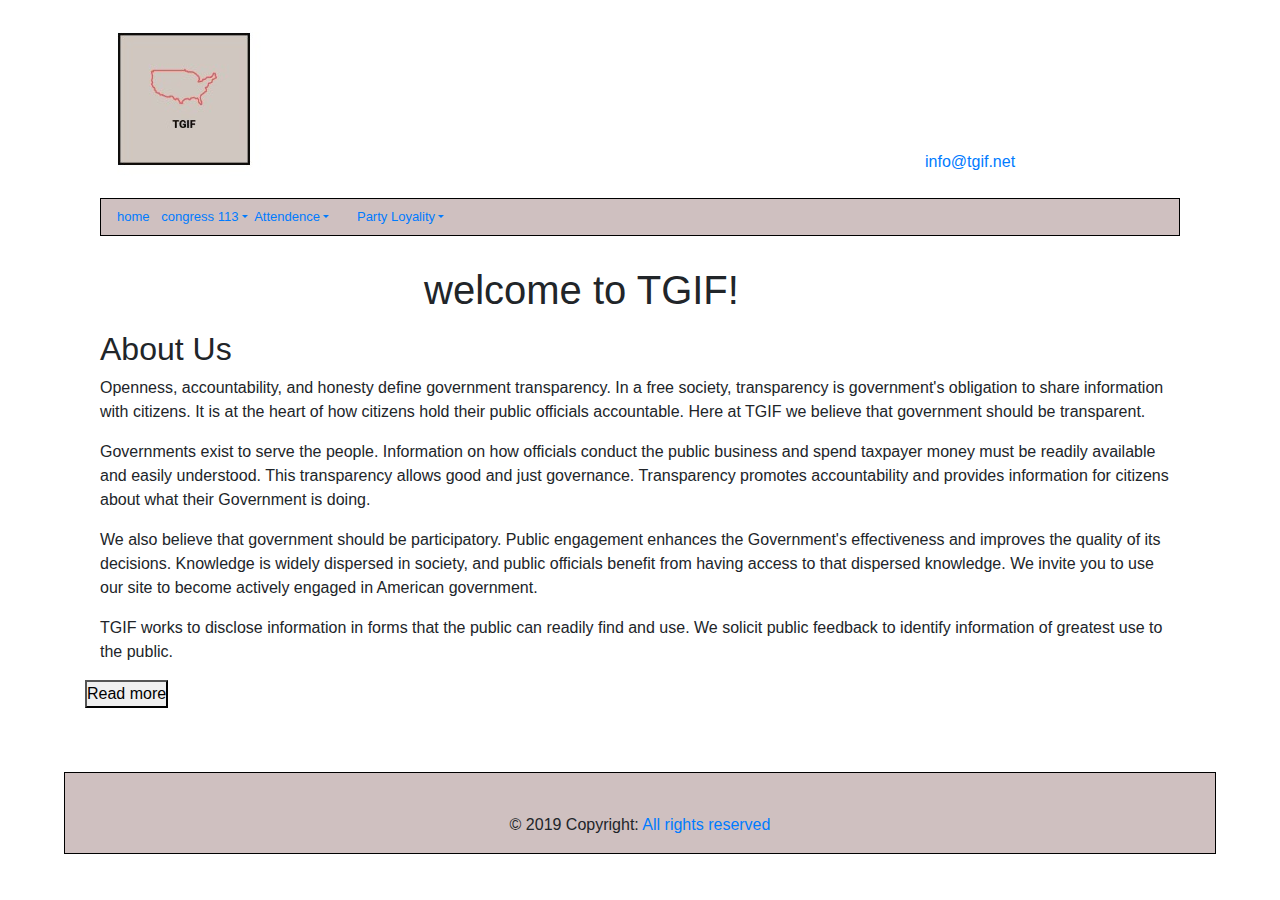
<file: index.html>
<!DOCTYPE html>
<html lang="en">
  <head>
    <meta charset="UTF-8" />
    <meta name="viewport" content="width=device-width, initial-scale=1.0" />
    <meta http-equiv="X-UA-Compatible" content="ie=edge" />
    <title>Document</title>
    <link rel="stylesheet" href="https://stackpath.bootstrapcdn.com/bootstrap/4.3.1/css/bootstrap.min.css" integrity="sha384-ggOyR0iXCbMQv3Xipma34MD+dH/1fQ784/j6cY/iJTQUOhcWr7x9JvoRxT2MZw1T" crossorigin="anonymous">
    <link rel="stylesheet" href="./style/main.css" />
  </head>

  <body>
    <div class="container">
      
      <div class="row">

        <div class="col-9"><img src="./img/Free_Sample_By_Wix.jpeg" />
        </div>
      <div class = "email">
      <a href="mailto:info@tgif.net"> 
       
        info@tgif.net</a>
    </div>
    </div>
    <div class="container">
        <div class="navbar">
            <div class="dropdown">
              <div class="row">
                <div class="col-1">
                  <a href="./index.html" class="home"> home</a>
                </div>
                <div class="col-3">
                  <a href="#" class="dropdown-toggle" data-toggle="dropdown"
                    >congress 113</a
                  >
                  <div class="dropdown-menu">
                    <a href="./congressmen-house.html" class="dropdown-item">house</a>
                    <a href="./congressmen-senate.html" class="dropdown-item">Senate</a>
                  </div>
                </div>
                <div class="col-3">
                    <a href="#" class="dropdown-toggle" data-toggle="dropdown"
                      >Attendence</a
                    >
                    <div class="dropdown-menu">
                      <a href="./Attendence-House.html" class="dropdown-item">house</a>
                      <a href="./Attendence-Senate.html" class="dropdown-item">Senate</a>
                    </div>
                  </div>
                  <div class="col-3">
                      <a href="#" class="dropdown-toggle" data-toggle="dropdown"
                        >Party Loyality</a
                      >
                      <div class="dropdown-menu">
                        <a href="./Party-House.html" class="dropdown-item">house</a>
                        <a href="./Party-Senate.html" class="dropdown-item">Senate</a>
                      </div>
                    </div>
              </div>
            </div>
          </div>

      <!--Table container--->
      <div>
          <h1 class="welcome">welcome to TGIF!</h1>
        </div>
      <div class="container"></div>

      <p> <h2>About Us</h2>
        <p>Openness, accountability, and honesty define government transparency. In a free society, transparency is government's obligation to share information with citizens. It is at the heart of how citizens hold their public officials accountable. Here at TGIF we believe that government should be transparent.</p>  
        <p>Governments exist to serve the people. Information on how officials conduct the public business and spend taxpayer money must be readily available and easily understood. This transparency allows good and just governance.  Transparency promotes accountability and provides information for citizens about what their Government is doing.</p>  
        <p>We also believe that government should be participatory. Public engagement enhances the Government's effectiveness and improves the quality of its decisions. Knowledge is widely dispersed in society, and public officials benefit from having access to that dispersed knowledge. We invite you to use our site to become actively engaged in American government.</p>
        <p>TGIF works to disclose information in forms that the public can readily find and use. We solicit public feedback to identify information of greatest use to the public.</p><span id="dots"></span><span id="more">  <h3>Background History of Government Transparency</h3>
          <p>In the West, the idea that government should be open to public scrutiny and susceptible to public opinion dates back at least to the time of the Enlightenment, when many philosophes made an attack on absolutist doctrine of state secrecy, a core part of their intellectual project. The passage of formal legislative instruments to this end can also be traced to this time with Sweden, for example, (which then included Finland as a Swedish-governed territory) enacting free press legislation as part of its constitution (Freedom of the Press Act, 1766). This approach, and that of the philosophes more broadly, is strongly related to recent historiography on the eighteenth-century public sphere.

          <p>Influenced by Enlightenment thought, the revolutions in America (1776) and France (1789), freedom of the press enshrined provisions and requirements for public budgetary accounting and freedom of the press in constitutional articles. In the nineteenth century, attempts by Metternichean statesmen to row back on these measures were vigorously opposed by a number of eminent liberal politicians and writers, Bentham, Mill and Acton prominent among the latter.</p>

          <p>Open government is widely seen to be a key hallmark of contemporary democratic practice and is often linked to the passing of freedom of information legislation. Scandinavian countries claim to have adopted the first freedom of information legislation, dating the origins of its modern provisions to the eighteenth century and Finland continuing the presumption of openness after gaining independence in 1917, passing its Act on Publicity of Official Documents in 1951 (superseded by new legislation in 1999).</p>

          <p>The United States passed its Freedom of Information Act (FOIA) in 1966, FOIAs, Access to Information Acts (AIAs) or equivalent laws were passed in Denmark and Norway in 1970.</p>
            </div></span>

      <button onclick="myFunction1()" id="myBtn">Read more</button>

          </div>
        </div>

        
</body>




    
      <footer class="page-footer font-small teal pt-4">
          <div class="footer-copyright text-center py-3">
              © 2019 Copyright:
              <a href="https://mdbootstrap.com/education/bootstrap/">
                All rights reserved </a
              >
        </div>
      </footer>
    </div>
  </div>
</div>

    <script src="./js/home.js"></script>
    <script src="./js/senateandparty.js"></script>
    <script src="https://code.jquery.com/jquery-3.3.1.slim.min.js" integrity="sha384-q8i/X+965DzO0rT7abK41JStQIAqVgRVzpbzo5smXKp4YfRvH+8abtTE1Pi6jizo" crossorigin="anonymous"></script>
    <script src="https://cdnjs.cloudflare.com/ajax/libs/popper.js/1.14.7/umd/popper.min.js" integrity="sha384-UO2eT0CpHqdSJQ6hJty5KVphtPhzWj9WO1clHTMGa3JDZwrnQq4sF86dIHNDz0W1" crossorigin="anonymous"></script>
    <script src="https://stackpath.bootstrapcdn.com/bootstrap/4.3.1/js/bootstrap.min.js" integrity="sha384-JjSmVgyd0p3pXB1rRibZUAYoIIy6OrQ6VrjIEaFf/nJGzIxFDsf4x0xIM+B07jRM" crossorigin="anonymous"></script>

  </body>
</html>
</file>
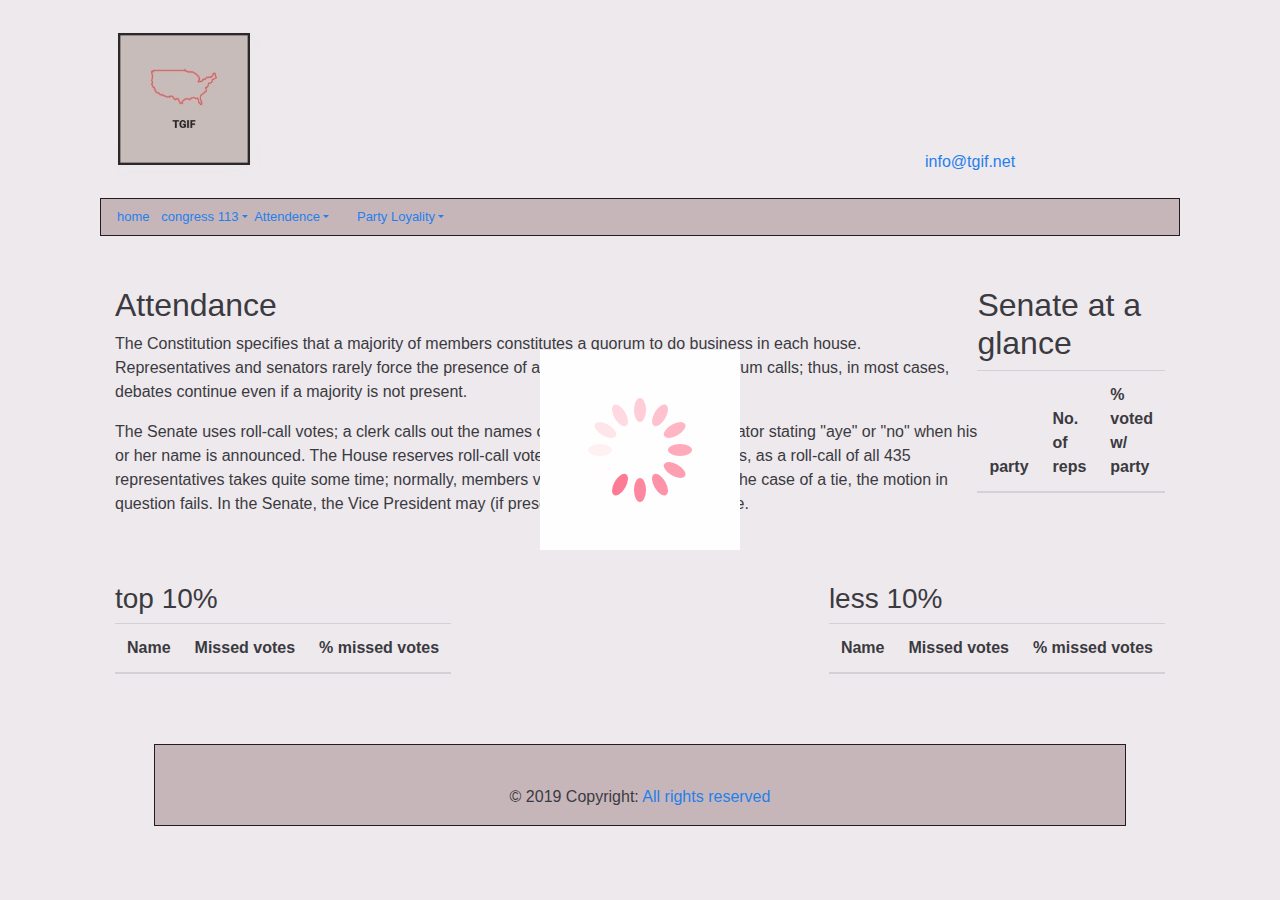
<file: Attendence-House.html>
<!DOCTYPE html>
<html lang="en">
  <head>
    <meta charset="UTF-8" />
    <meta name="viewport" content="width=device-width, initial-scale=1.0" />
    <meta http-equiv="X-UA-Compatible" content="ie=edge" />
    <title>Document</title>
    <link
      rel="stylesheet"
      href="https://stackpath.bootstrapcdn.com/bootstrap/4.3.1/css/bootstrap.min.css"
      integrity="sha384-ggOyR0iXCbMQv3Xipma34MD+dH/1fQ784/j6cY/iJTQUOhcWr7x9JvoRxT2MZw1T"
      crossorigin="anonymous"
    />
    <link rel="stylesheet" href="./style/main.css" />
  </head>

  <body>
    <div class="container">
      <div class="row">
        <div class="col-9"><img src="./img/Free_Sample_By_Wix.jpeg" /></div>
        <div class="email">
          <a href="mailto:info@tgif.net"> info@tgif.net</a>
        </div>
      </div>

      <div class="container">
        <div class="navbar">
          <div class="dropdown">
            <div class="row">
              <div class="col-1">
                <a href="./index.html" class="home"> home</a>
              </div>
              <div class="col-3">
                <a href="#" class="dropdown-toggle" data-toggle="dropdown"
                  >congress 113</a
                >
                <div class="dropdown-menu">
                  <a href="./congressmen-house.html" class="dropdown-item"
                    >house</a
                  >
                  <a href="./congressmen-senate.html" class="dropdown-item"
                    >Senate</a
                  >
                </div>
              </div>
              <div class="col-3">
                <a href="#" class="dropdown-toggle" data-toggle="dropdown"
                  >Attendence</a
                >
                <div class="dropdown-menu">
                  <a href="./Attendence-House.html" class="dropdown-item"
                    >house</a
                  >
                  <a href="./Attendence-Senate.html" class="dropdown-item"
                    >Senate</a
                  >
                </div>
              </div>
              <div class="col-3">
                <a href="#" class="dropdown-toggle" data-toggle="dropdown"
                  >Party Loyality</a
                >
                <div class="dropdown-menu">
                  <a href="./Party-House.html" class="dropdown-item">house</a>
                  <a href="./Party-Senate.html" class="dropdown-item">Senate</a>
                </div>
              </div>
            </div>
          </div>
        </div>

        <!--Table container-->

        <div class="container">
        <div id="loader">
          <img src="./img/Spinner-1s-200px.gif" alt="loading..." srcset="" />
        </div>
        
          <div class="top">
            <div>
              <h2>Attendance</h2>
              <p>
                The Constitution specifies that a majority of members
                constitutes a quorum to do business in each house.
                Representatives and senators rarely force the presence of a
                quorum by demanding quorum calls; thus, in most cases, debates
                continue even if a majority is not present.
              </p>

              <p>
                The Senate uses roll-call votes; a clerk calls out the names of
                all the senators, each senator stating "aye" or "no" when his or
                her name is announced. The House reserves roll-call votes for
                the most formal matters, as a roll-call of all 435
                representatives takes quite some time; normally, members vote by
                electronic device. In the case of a tie, the motion in question
                fails. In the Senate, the Vice President may (if present) cast
                the tiebreaking vote.
              </p>
            </div>
            <div>
              <h2>Senate at a glance</h2>

              
                <table class="table table-striped">
                  <thead>
                    <tr>
                      <th>party</th>
                      <th>No. of reps</th>
                      <th>% voted w/ party</th>
                    </tr>
                  </thead>
                  <tbody id="Attendence-data"></tbody>
                </table>
              </div>
            </div>
            
              <div class="bottom">
                <div>
                <h3>top 10%</h3>

                <table class="table table-striped">
                  <thead>
                    <tr>
                      <th>Name</th>
                      <th>Missed votes</th>
                      <th>% missed votes</th>
                    </tr>
                  </thead>
                  <tbody id="Attendence-min"></tbody>
                </table>
              </div>
          
              <div>
                <h3>less 10%</h3>
                <table class="table table-striped">
                  <thead>
                    <tr>
                      <th>Name</th>
                      <th>Missed votes</th>
                      <th>% missed votes</th>
                    </tr>
                  </thead>
                  <tbody id="Attendence-max"></tbody>
                </table>
              </div>
            </div>
          </div>
          <footer class="page-footer font-small teal pt-4">
            <div class="footer-copyright text-center py-3">
              © 2019 Copyright:
              <a href="https://mdbootstrap.com/education/bootstrap/">
                All rights reserved
              </a>
            </div>
          </footer>
        </div>
      </div>
    </div>

    <script
      src="https://code.jquery.com/jquery-3.3.1.slim.min.js"
      integrity="sha384-q8i/X+965DzO0rT7abK41JStQIAqVgRVzpbzo5smXKp4YfRvH+8abtTE1Pi6jizo"
      crossorigin="anonymous"
    ></script>
    <script
      src="https://cdnjs.cloudflare.com/ajax/libs/popper.js/1.14.7/umd/popper.min.js"
      integrity="sha384-UO2eT0CpHqdSJQ6hJty5KVphtPhzWj9WO1clHTMGa3JDZwrnQq4sF86dIHNDz0W1"
      crossorigin="anonymous"
    ></script>
    <script
      src="https://stackpath.bootstrapcdn.com/bootstrap/4.3.1/js/bootstrap.min.js"
      integrity="sha384-JjSmVgyd0p3pXB1rRibZUAYoIIy6OrQ6VrjIEaFf/nJGzIxFDsf4x0xIM+B07jRM"
      crossorigin="anonymous"
    ></script>
    <script src="./js/attendence.js"></script>
    <script src="./js/senateandparty.js"></script>
  </body>
</html>
</file>
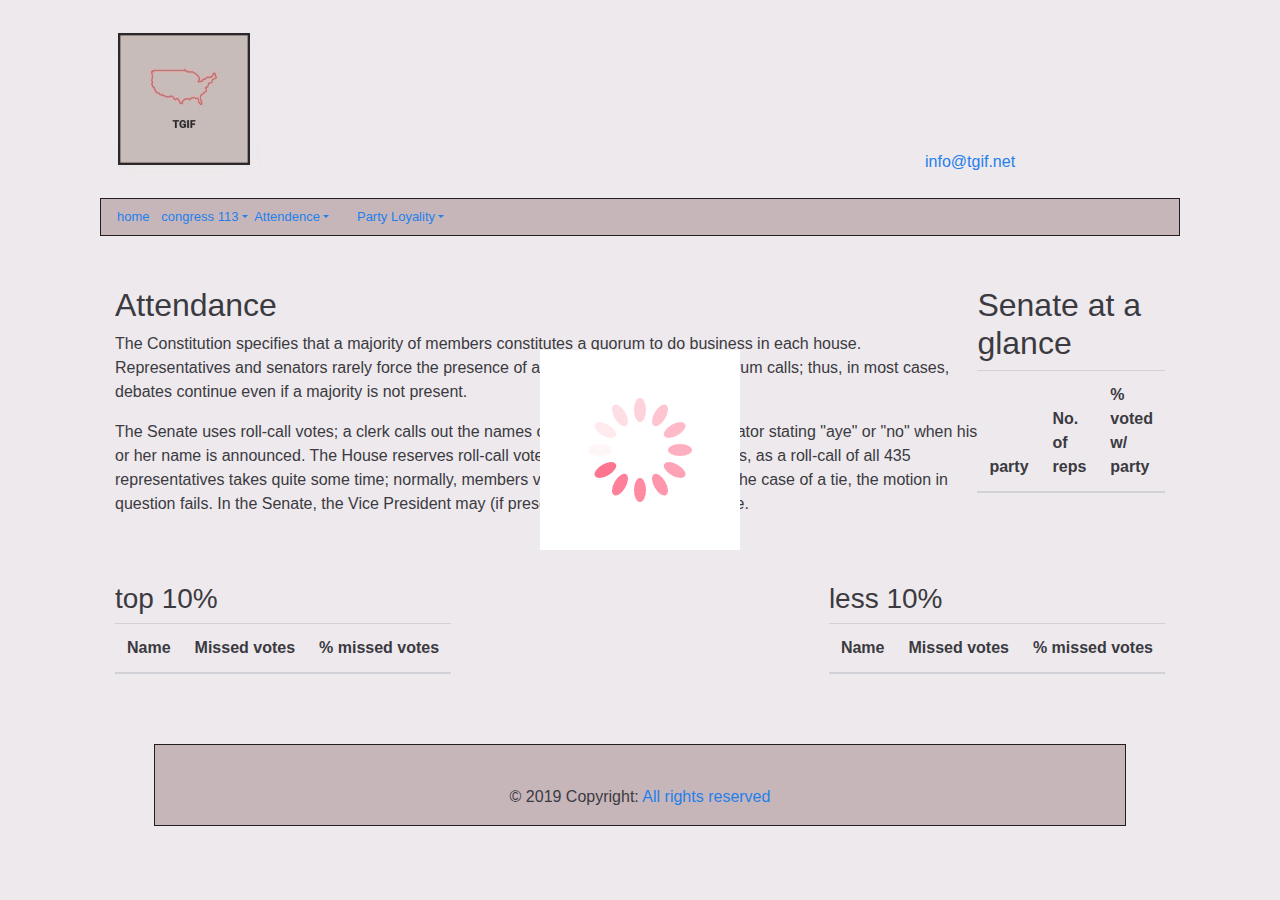
<file: Attendence-Senate.html>
<!DOCTYPE html>
<html lang="en">
  <head>
    <meta charset="UTF-8" />
    <meta name="viewport" content="width=device-width, initial-scale=1.0" />
    <meta http-equiv="X-UA-Compatible" content="ie=edge" />
    <title>Document</title>
    <link
      rel="stylesheet"
      href="https://stackpath.bootstrapcdn.com/bootstrap/4.3.1/css/bootstrap.min.css"
      integrity="sha384-ggOyR0iXCbMQv3Xipma34MD+dH/1fQ784/j6cY/iJTQUOhcWr7x9JvoRxT2MZw1T"
      crossorigin="anonymous"
    />
    <link rel="stylesheet" href="./style/main.css" />
  </head>

  <body>
    <div class="container">
      <div class="row">
        <div class="col-9"><img src="./img/Free_Sample_By_Wix.jpeg" /></div>
        <div class="email">
          <a href="mailto:info@tgif.net"> info@tgif.net</a>
        </div>
      </div>

      <div class="container">
        <div class="navbar">
          <div class="dropdown">
            <div class="row">
              <div class="col-1">
                <a href="./index.html" class="home"> home</a>
              </div>
              <div class="col-3">
                <a href="#" class="dropdown-toggle" data-toggle="dropdown"
                  >congress 113</a
                >
                <div class="dropdown-menu">
                  <a href="./congressmen-house.html" class="dropdown-item"
                    >house</a
                  >
                  <a href="./congressmen-senate.html" class="dropdown-item"
                    >Senate</a
                  >
                </div>
              </div>
              <div class="col-3">
                <a href="#" class="dropdown-toggle" data-toggle="dropdown"
                  >Attendence</a
                >
                <div class="dropdown-menu">
                  <a href="./Attendence-House.html" class="dropdown-item"
                    >house</a
                  >
                  <a href="./Attendence-Senate.html" class="dropdown-item"
                    >Senate</a
                  >
                </div>
              </div>
              <div class="col-3">
                <a href="#" class="dropdown-toggle" data-toggle="dropdown"
                  >Party Loyality</a
                >
                <div class="dropdown-menu">
                  <a href="./Party-House.html" class="dropdown-item">house</a>
                  <a href="./Party-Senate.html" class="dropdown-item">Senate</a>
                </div>
              </div>
            </div>
          </div>
        </div>

        <!--Table container-->
        <div class="container">
            <div id="loader">
              <img src="./img/Spinner-1s-200px.gif" alt="loading..." srcset="" />
            </div>
            
              <div class="top">
                <div>
                  <h2>Attendance</h2>
                  <p>
                    The Constitution specifies that a majority of members
                    constitutes a quorum to do business in each house.
                    Representatives and senators rarely force the presence of a
                    quorum by demanding quorum calls; thus, in most cases, debates
                    continue even if a majority is not present.
                  </p>
    
                  <p>
                    The Senate uses roll-call votes; a clerk calls out the names of
                    all the senators, each senator stating "aye" or "no" when his or
                    her name is announced. The House reserves roll-call votes for
                    the most formal matters, as a roll-call of all 435
                    representatives takes quite some time; normally, members vote by
                    electronic device. In the case of a tie, the motion in question
                    fails. In the Senate, the Vice President may (if present) cast
                    the tiebreaking vote.
                  </p>
                </div>
                <div>
                  <h2>Senate at a glance</h2>
    
                  
                    <table class="table table-striped">
                      <thead>
                        <tr>
                          <th>party</th>
                          <th>No. of reps</th>
                          <th>% voted w/ party</th>
                        </tr>
                      </thead>
                      <tbody id="Attendence-data"></tbody>
                    </table>
                  </div>
                </div>
                
                  <div class="bottom">
                    <div>
                    <h3>top 10%</h3>
    
                    <table class="table table-striped">
                      <thead>
                        <tr>
                          <th>Name</th>
                          <th>Missed votes</th>
                          <th>% missed votes</th>
                        </tr>
                      </thead>
                      <tbody id="Attendence-min"></tbody>
                    </table>
                  </div>
              
                  <div>
                    <h3>less 10%</h3>
                    <table class="table table-striped">
                      <thead>
                        <tr>
                          <th>Name</th>
                          <th>Missed votes</th>
                          <th>% missed votes</th>
                        </tr>
                      </thead>
                      <tbody id="Attendence-max"></tbody>
                    </table>
                  </div>
                </div>
              </div>
          <footer class="page-footer font-small teal pt-4">
              <div class="footer-copyright text-center py-3">
                  © 2019 Copyright:
                  <a href="https://mdbootstrap.com/education/bootstrap/">
                    All rights reserved </a
                  >
            </div>
          </footer>
        </div>
      </div>
    </div>

    <script src="./js/attendence.js"></script>

    <script src="./js/senateandparty.js"></script>

    <script
      src="https://code.jquery.com/jquery-3.3.1.slim.min.js"
      integrity="sha384-q8i/X+965DzO0rT7abK41JStQIAqVgRVzpbzo5smXKp4YfRvH+8abtTE1Pi6jizo"
      crossorigin="anonymous"
    ></script>
    <script
      src="https://cdnjs.cloudflare.com/ajax/libs/popper.js/1.14.7/umd/popper.min.js"
      integrity="sha384-UO2eT0CpHqdSJQ6hJty5KVphtPhzWj9WO1clHTMGa3JDZwrnQq4sF86dIHNDz0W1"
      crossorigin="anonymous"
    ></script>
    <script
      src="https://stackpath.bootstrapcdn.com/bootstrap/4.3.1/js/bootstrap.min.js"
      integrity="sha384-JjSmVgyd0p3pXB1rRibZUAYoIIy6OrQ6VrjIEaFf/nJGzIxFDsf4x0xIM+B07jRM"
      crossorigin="anonymous"
    ></script>
  
  </body>
</html>
</file>
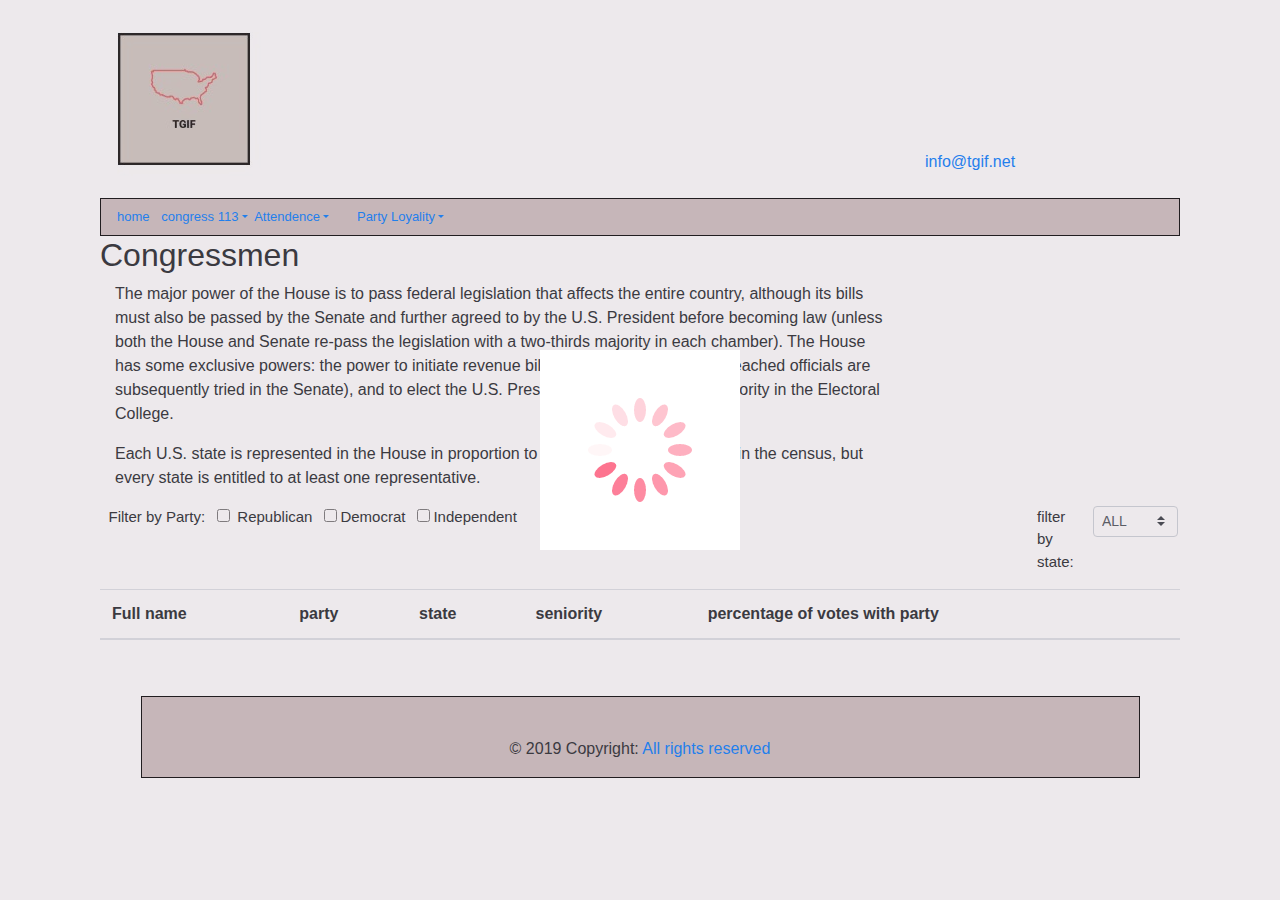
<file: congressmen-house.html>
<!DOCTYPE html>
<html lang="en">
  <head>
    <meta charset="UTF-8" />
    <meta name="viewport" content="width=device-width, initial-scale=1.0" />
    <meta http-equiv="X-UA-Compatible" content="ie=edge" />
    <title>Document</title>
    <link rel="stylesheet" href="https://stackpath.bootstrapcdn.com/bootstrap/4.3.1/css/bootstrap.min.css" integrity="sha384-ggOyR0iXCbMQv3Xipma34MD+dH/1fQ784/j6cY/iJTQUOhcWr7x9JvoRxT2MZw1T" crossorigin="anonymous">
    <link rel="stylesheet" href="./style/main.css" />
  </head>

  <body>
    <div class="container">
      
      <div class="row">

        <div class="col-9"><img src="./img/Free_Sample_By_Wix.jpeg" />
        </div>
      <div class = "email">
      <a href="mailto:info@tgif.net"> 
       
        info@tgif.net</a>
    </div>
    </div>

    <div class="container">
        <div class="navbar">
          <div class="dropdown">
            <div class="row">
              <div class="col-1">
                <a href="./index.html" class="home"> home</a>
              </div>
              <div class="col-3">
                <a href="#" class="dropdown-toggle" data-toggle="dropdown"
                  >congress 113</a
                >
                <div class="dropdown-menu">
                  <a href="./congressmen-house.html" class="dropdown-item">house</a>
                  <a href="./congressmen-senate.html" class="dropdown-item">Senate</a>
                </div>
              </div>
              <div class="col-3">
                  <a href="#" class="dropdown-toggle" data-toggle="dropdown"
                    >Attendence</a
                  >
                  <div class="dropdown-menu">
                    <a href="./Attendence-House.html" class="dropdown-item">house</a>
                    <a href="./Attendence-Senate.html" class="dropdown-item">Senate</a>
                  </div>
                </div>
                <div class="col-3">
                    <a href="#" class="dropdown-toggle" data-toggle="dropdown"
                      >Party Loyality</a
                    >
                    <div class="dropdown-menu">
                      <a href="./Party-House.html" class="dropdown-item">house</a>
                      <a href="./Party-Senate.html" class="dropdown-item">Senate</a>
                    </div>
                  </div>
            </div>
          </div>
        </div>


      <!--Table container--->

      <h2 class="headerSen">Congressmen</h2>
      <p class="col-9">
       
          The major power of the House is to pass federal legislation that affects the entire country, although its bills must also be passed by the Senate and further agreed to by the U.S. President before becoming law (unless both the House and Senate re-pass the legislation with a two-thirds majority in each chamber). The House has some exclusive powers: the power to initiate revenue bills, to impeach officials (impeached officials are subsequently tried in the Senate), and to elect the U.S. President in case there is no majority in the Electoral College.</p>
          <p class= "col-9">Each U.S. state is represented in the House in proportion to its population as measured in the census, but every state is entitled to at least one representative. </p>
      </p>

      <div class="filters row">

          <div class = "checkwrapper">
            <p> Filter by Party: </p>
          
            <div class = " checkwrapperBox">
                <div class="checkbox">
                    <label><input type="checkbox" value="" id="RepChecked"> Republican</label>
                  </div>
                  <div class="checkbox">
                    <label><input type="checkbox" value="" id="DemChecked" >Democrat </label>
                  </div>
                  <div class="checkbox">
                    <label><input type="checkbox" value="" id="IndChecked" >Independent</label>
                  </div>
                </div>
          
                </div>
          
                <div class = "droplistFilter">
                  <p class="byState col-1">filter by state:</p>
                  
                    <select class="custom-select custom-select-sm col-5" id = "dropState">
          
                      <option value="all"> ALL </option>
                      </select>
          
                </div>
          
              </div>
                  
          

     
  

    </div>
        



    <div id="loader">
        <img src="./img/Spinner-1s-200px.gif" alt="loading..." srcset="" />
      </div>

      <div class="container">
      <table class="table table-striped">
        <thead>
          <tr>
            <th>Full name</th>
            <th>party</th>
            <th>state</th>
            <th>seniority</th>
            <th>percentage of votes with party</th>
          </tr>
        </thead>
        <tbody id="senate-data"></tbody>
      </table>
      
    </div>
      <footer class="page-footer font-small teal pt-4">
          <div class="footer-copyright text-center py-3">
              © 2019 Copyright:
              <a href="https://mdbootstrap.com/education/bootstrap/">
                All rights reserved </a
              >
        </div>
      </footer>
    </div>
  </div>
</div>

<script src="./js/tablefunc.js"></script>

<script src="./js/senateandparty.js"></script>
    <script src="https://code.jquery.com/jquery-3.3.1.slim.min.js" integrity="sha384-q8i/X+965DzO0rT7abK41JStQIAqVgRVzpbzo5smXKp4YfRvH+8abtTE1Pi6jizo" crossorigin="anonymous"></script>
    <script src="https://cdnjs.cloudflare.com/ajax/libs/popper.js/1.14.7/umd/popper.min.js" integrity="sha384-UO2eT0CpHqdSJQ6hJty5KVphtPhzWj9WO1clHTMGa3JDZwrnQq4sF86dIHNDz0W1" crossorigin="anonymous"></script>
    <script src="https://stackpath.bootstrapcdn.com/bootstrap/4.3.1/js/bootstrap.min.js" integrity="sha384-JjSmVgyd0p3pXB1rRibZUAYoIIy6OrQ6VrjIEaFf/nJGzIxFDsf4x0xIM+B07jRM" crossorigin="anonymous"></script>
  </body>
</html>
</file>
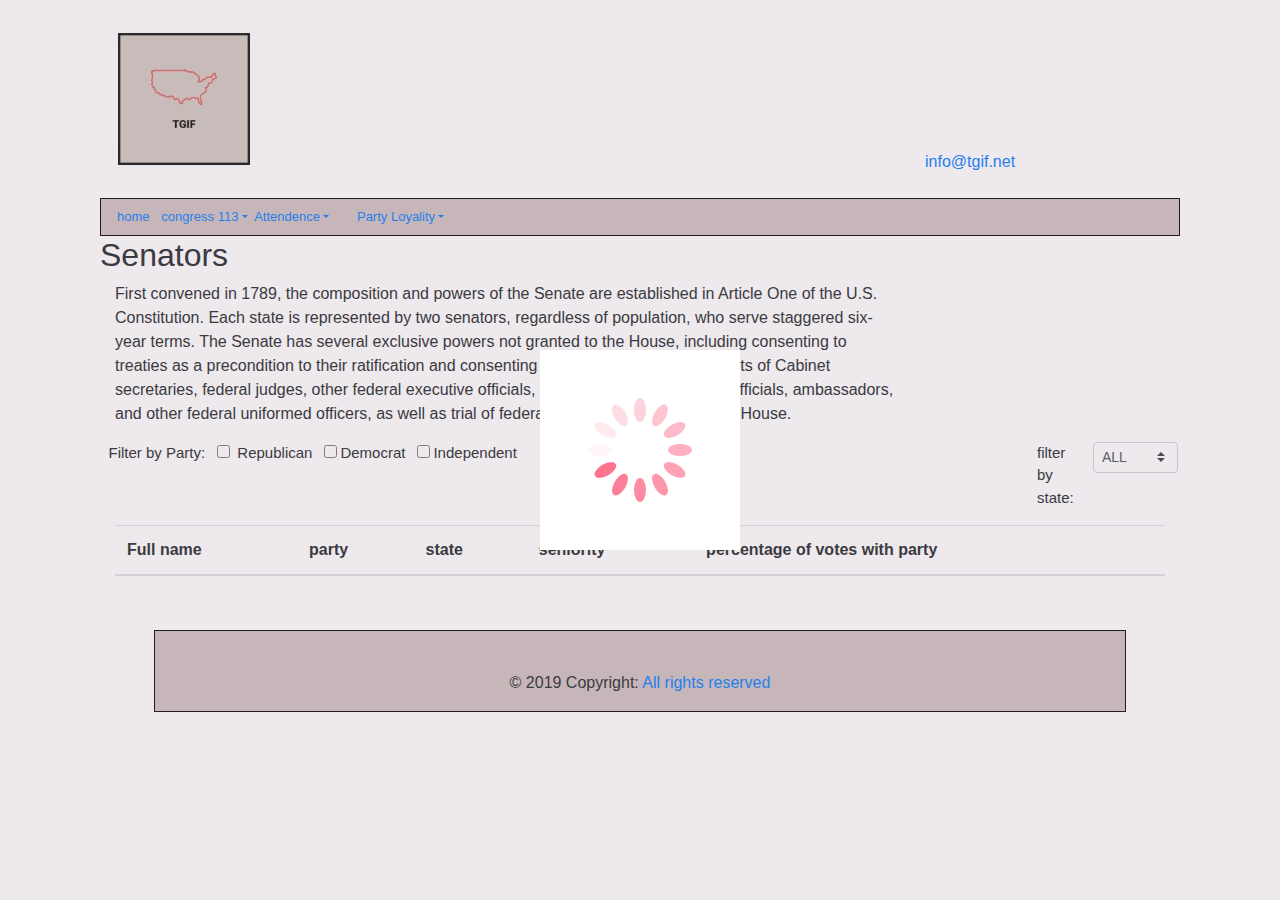
<file: congressmen-senate.html>
<!DOCTYPE html>
<html lang="en">
  <head>
    <meta charset="UTF-8" />
    <meta name="viewport" content="width=device-width, initial-scale=1.0" />
    <meta http-equiv="X-UA-Compatible" content="ie=edge" />
    <title>Document</title>
    <link rel="stylesheet" href="https://stackpath.bootstrapcdn.com/bootstrap/4.3.1/css/bootstrap.min.css" integrity="sha384-ggOyR0iXCbMQv3Xipma34MD+dH/1fQ784/j6cY/iJTQUOhcWr7x9JvoRxT2MZw1T" crossorigin="anonymous">
    <link rel="stylesheet" href="./style/main.css" />
  </head>

  <body>
    <div class="container">
      
      <div class="row">

        <div class="col-9"><img src="./img/Free_Sample_By_Wix.jpeg" />
        </div>
      <div class = "email">
      <a href="mailto:info@tgif.net"> 
       
        info@tgif.net</a>
    </div>
    </div>

    <div class="container">
        <div class="navbar">
            <div class="dropdown">
              <div class="row">
                <div class="col-1">
                  <a href="./index.html" class="home"> home</a>
                </div>
                <div class="col-3">
                  <a href="#" class="dropdown-toggle" data-toggle="dropdown"
                    >congress 113</a
                  >
                  <div class="dropdown-menu">
                    <a href="./congressmen-house.html" class="dropdown-item">house</a>
                    <a href="./congressmen-senate.html" class="dropdown-item">Senate</a>
                  </div>
                </div>
                <div class="col-3">
                    <a href="#" class="dropdown-toggle" data-toggle="dropdown"
                      >Attendence</a
                    >
                    <div class="dropdown-menu">
                      <a href="./Attendence-House.html" class="dropdown-item">house</a>
                      <a href="./Attendence-Senate.html" class="dropdown-item">Senate</a>
                    </div>
                  </div>
                  <div class="col-3">
                      <a href="#" class="dropdown-toggle" data-toggle="dropdown"
                        >Party Loyality</a
                      >
                      <div class="dropdown-menu">
                        <a href="./Party-House.html" class="dropdown-item">house</a>
                        <a href="./Party-Senate.html" class="dropdown-item">Senate</a>
                      </div>
                    </div>
              </div>
            </div>
          </div>

      <!--Table container--->

      <h2 class="headerSen">Senators</h2>
      <p class="col-9">
        First convened in 1789, the composition and powers of the Senate are
        established in Article One of the U.S. Constitution. Each state is
        represented by two senators, regardless of population, who serve
        staggered six-year terms. The Senate has several exclusive powers not
        granted to the House, including consenting to treaties as a precondition
        to their ratification and consenting to or confirming appointments of
        Cabinet secretaries, federal judges, other federal executive officials,
        military officers, regulatory officials, ambassadors, and other federal
        uniformed officers, as well as trial of federal officials impeached by
        the House.
      </p>

<div class="filters row">

<div class = "checkwrapper">
  <p> Filter by Party: </p>

  <div class = " checkwrapperBox">
      <div class="checkbox">
  <label><input type="checkbox" value="" id="RepChecked"> Republican</label>
        </div>
        <div class="checkbox">
          <label><input type="checkbox" value="" id="DemChecked" >Democrat </label>
        </div>
        <div class="checkbox">
          <label><input type="checkbox" value="" id="IndChecked" >Independent</label>
        </div>
      </div>

      </div>

      <div class = "droplistFilter">
        <p class="byState col-1">filter by state:</p>
          <select class="custom-select custom-select-sm col-5" id = "dropState">
              <option value="all"> ALL </option>


            </select>

      </div>

    </div>
        




    <div id="loader">
        <img src="./img/Spinner-1s-200px.gif" alt="loading..." srcset="" />
      </div>
      <div class="container">
      <table class="table table-striped">
        <thead>
          <tr>
            <th>Full name</th>
            <th>party</th>
            <th>state</th>
            <th>seniority</th>
            <th>percentage of votes with party</th>
          </tr>
        </thead>
        <tbody id="senate-data"></tbody>
      </table>
      
    </div>
      <footer class="page-footer font-small teal pt-4">
          <div class="footer-copyright text-center py-3">
              © 2019 Copyright:
              <a href="https://mdbootstrap.com/education/bootstrap/">
                All rights reserved </a
              >
        </div>
      </footer>
    </div>
  </div>
</div>
<script src="./js/tablefunc.js"></script>

<script src="./js/senateandparty.js"></script>
    <script src="https://code.jquery.com/jquery-3.3.1.slim.min.js" integrity="sha384-q8i/X+965DzO0rT7abK41JStQIAqVgRVzpbzo5smXKp4YfRvH+8abtTE1Pi6jizo" crossorigin="anonymous"></script>
    <script src="https://cdnjs.cloudflare.com/ajax/libs/popper.js/1.14.7/umd/popper.min.js" integrity="sha384-UO2eT0CpHqdSJQ6hJty5KVphtPhzWj9WO1clHTMGa3JDZwrnQq4sF86dIHNDz0W1" crossorigin="anonymous"></script>
    <script src="https://stackpath.bootstrapcdn.com/bootstrap/4.3.1/js/bootstrap.min.js" integrity="sha384-JjSmVgyd0p3pXB1rRibZUAYoIIy6OrQ6VrjIEaFf/nJGzIxFDsf4x0xIM+B07jRM" crossorigin="anonymous"></script>
  </body>
</html>
</file>
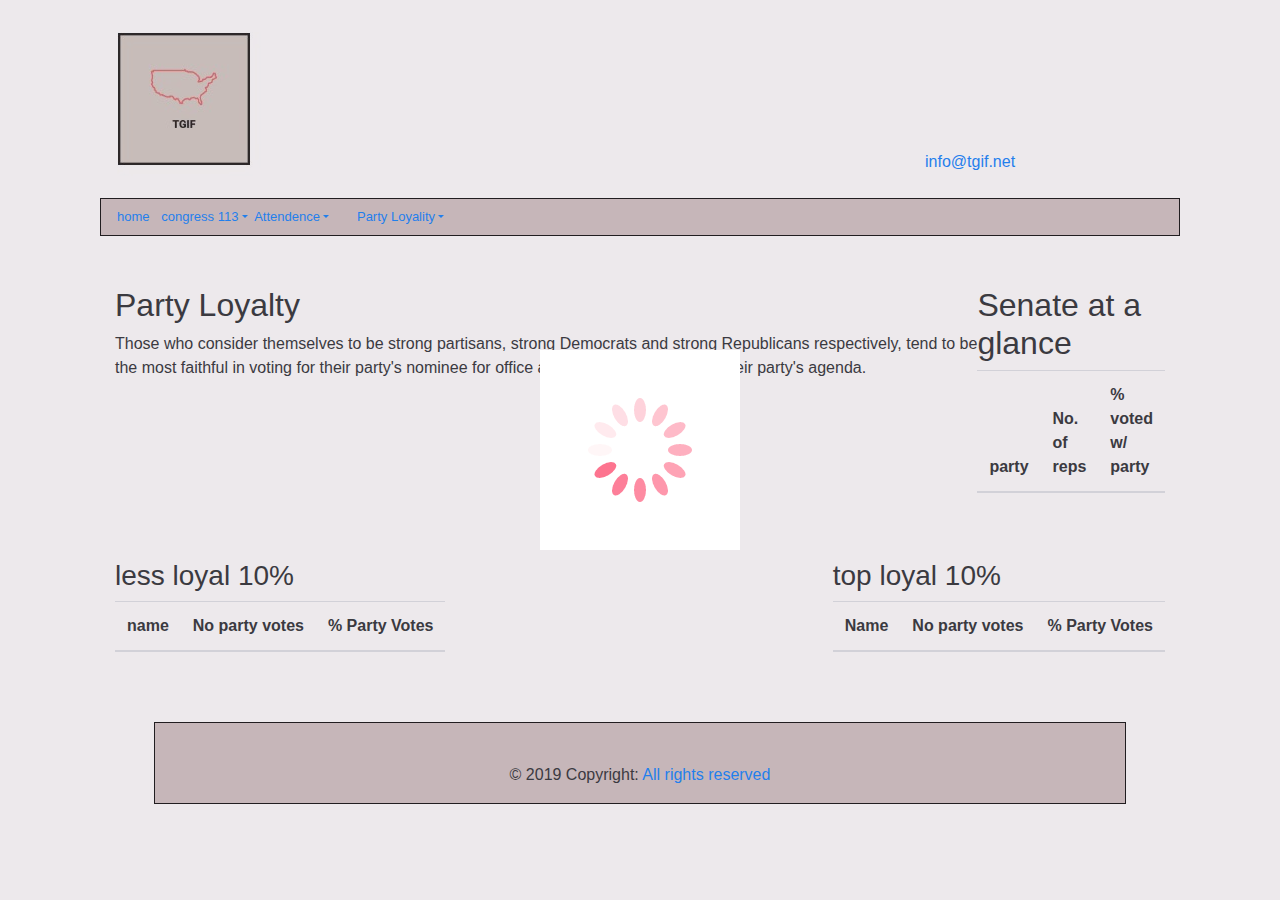
<file: party-House.html>
<!DOCTYPE html>
<html lang="en">
  <head>
    <meta charset="UTF-8" />
    <meta name="viewport" content="width=device-width, initial-scale=1.0" />
    <meta http-equiv="X-UA-Compatible" content="ie=edge" />
    <title>Document</title>
    <link rel="stylesheet" href="https://stackpath.bootstrapcdn.com/bootstrap/4.3.1/css/bootstrap.min.css" integrity="sha384-ggOyR0iXCbMQv3Xipma34MD+dH/1fQ784/j6cY/iJTQUOhcWr7x9JvoRxT2MZw1T" crossorigin="anonymous">
    <link rel="stylesheet" href="./style/main.css" />
  </head>

  <body>
    <div class="container">
      
      <div class="row">

        <div class="col-9"><img src="./img/Free_Sample_By_Wix.jpeg" />
        </div>

      <div class = "email">
      <a href="mailto:info@tgif.net"> 
       
        info@tgif.net</a>
    </div>
    </div>

    <div class="container">
        <div class="navbar">
            <div class="dropdown">
              <div class="row">
                <div class="col-1">
                  <a href="./index.html" class="home"> home</a>
                </div>
                <div class="col-3">
                  <a href="#" class="dropdown-toggle" data-toggle="dropdown"
                    >congress 113</a
                  >
                  <div class="dropdown-menu">
                    <a href="./congressmen-house.html" class="dropdown-item">house</a>
                    <a href="./congressmen-senate.html" class="dropdown-item">Senate</a>
                  </div>
                </div>
                <div class="col-3">
                    <a href="#" class="dropdown-toggle" data-toggle="dropdown"
                      >Attendence</a
                    >
                    <div class="dropdown-menu">
                      <a href="./Attendence-House.html" class="dropdown-item">house</a>
                      <a href="./Attendence-Senate.html" class="dropdown-item">Senate</a>
                    </div>
                  </div>
                  <div class="col-3">
                      <a href="#" class="dropdown-toggle" data-toggle="dropdown"
                        >Party Loyality</a
                      >
                      <div class="dropdown-menu">
                        <a href="./Party-House.html" class="dropdown-item">House</a>
                        <a href="./Party-Senate.html" class="dropdown-item">Senate</a>
                      </div>
                    </div>
              </div>
            </div>
          </div>

      <!--Table container------>
  

          <div id="loader">
              <img src="./img/Spinner-1s-200px.gif" alt="loading..." srcset="" />
            </div>
            <div class="container">
                <div class="top">
                <div>
                    <h2>Party Loyalty</h2>
                    <p>Those who consider themselves to be strong partisans, strong Democrats and strong Republicans respectively, tend to be the most faithful in voting for their party's nominee for office and legislation that backs their party's agenda. </p>
                  </div>
                  <div>
                    <h2>Senate at a glance</h2>
              
              <table class="table table-striped">
                <thead>
                  <tr>
                    <th>party</th>
                    <th>No. of reps</th>
                    <th>% voted w/ party</th>
                  </tr>
                </thead>
                <tbody id="Attendence-data"></tbody>
              </table>
  
            </div>
          </div>
          <div class="bottom">
            <div>
              <h3>less loyal 10%</h3>
              

              <table class="table table-striped">
                  <thead>
                    <tr>
                      <th>name</th>
                      <th>No party votes</th>
                      <th> % Party Votes </th>
  
                    </tr>
                  </thead>
                  <tbody id="Party-min"></tbody>
                </table>
              </div>
  
            <div>
                <h3>top loyal 10%</h3>
  
                <table class="table table-striped">
                    <thead>
                      <tr>
                          <th>Name</th>
                          <th>No party votes</th>
                          <th> % Party Votes </th>
                      </tr>
                    </thead>
                    <tbody id="Party-max"></tbody>
                  </table>
                </div>
              </div>
            </div>
  
            <footer class="page-footer font-small teal pt-4">
                <div class="footer-copyright text-center py-3">
                    © 2019 Copyright:
                    <a href="https://mdbootstrap.com/education/bootstrap/">
                      All rights reserved </a
                    >
              </div>
            </footer>
          </div>
        </div>
      </div>
      <script src="./js/Party.js"></script>

      <script src="./js/senateandparty.js"></script>
      <script
        src="https://code.jquery.com/jquery-3.3.1.slim.min.js"
        integrity="sha384-q8i/X+965DzO0rT7abK41JStQIAqVgRVzpbzo5smXKp4YfRvH+8abtTE1Pi6jizo"
        crossorigin="anonymous"
      ></script>
      <script
        src="https://cdnjs.cloudflare.com/ajax/libs/popper.js/1.14.7/umd/popper.min.js"
        integrity="sha384-UO2eT0CpHqdSJQ6hJty5KVphtPhzWj9WO1clHTMGa3JDZwrnQq4sF86dIHNDz0W1"
        crossorigin="anonymous"
      ></script>
      <script
        src="https://stackpath.bootstrapcdn.com/bootstrap/4.3.1/js/bootstrap.min.js"
        integrity="sha384-JjSmVgyd0p3pXB1rRibZUAYoIIy6OrQ6VrjIEaFf/nJGzIxFDsf4x0xIM+B07jRM"
        crossorigin="anonymous"
      ></script>
    </body>
  </html>
</file>
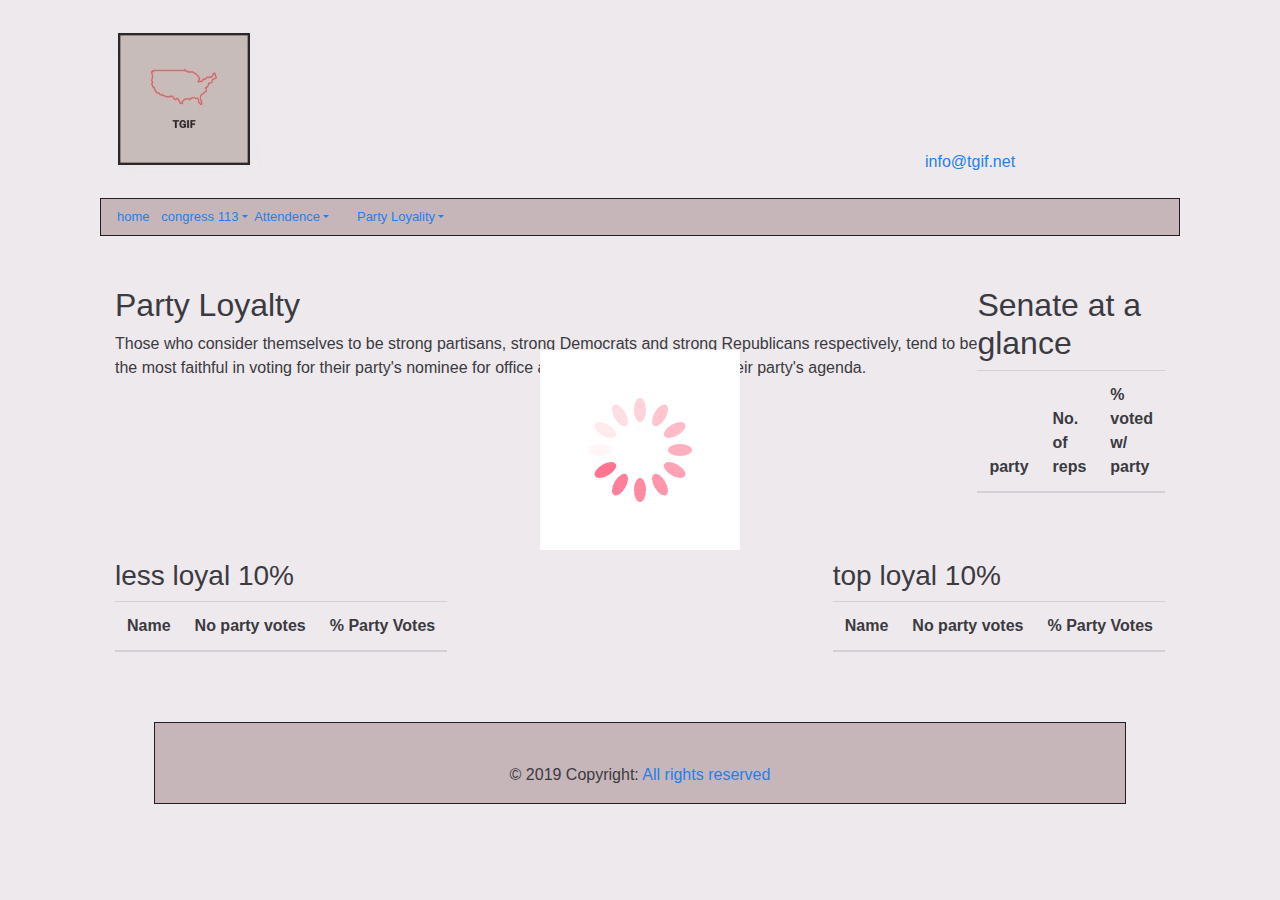
<file: Party-Senate.html>
<!DOCTYPE html>
<html lang="en">
  <head>
    <meta charset="UTF-8" />
    <meta name="viewport" content="width=device-width, initial-scale=1.0" />
    <meta http-equiv="X-UA-Compatible" content="ie=edge" />
    <title>Document</title>
    <link rel="stylesheet" href="https://stackpath.bootstrapcdn.com/bootstrap/4.3.1/css/bootstrap.min.css" integrity="sha384-ggOyR0iXCbMQv3Xipma34MD+dH/1fQ784/j6cY/iJTQUOhcWr7x9JvoRxT2MZw1T" crossorigin="anonymous">
    <link rel="stylesheet" href="./style/main.css" />
  </head>

  <body>
    <div class="container">
      
      <div class="row">

        <div class="col-9"><img src="./img/Free_Sample_By_Wix.jpeg" />
        </div>
      <div class = "email">
      <a href="mailto:info@tgif.net"> 
       
        info@tgif.net</a>
    </div>
    </div>

    <div class="container">
        <div class="navbar">
            <div class="dropdown">
              <div class="row">
                <div class="col-1">
                  <a href="./index.html" class="home"> home</a>
                </div>
                <div class="col-3">
                  <a href="#" class="dropdown-toggle" data-toggle="dropdown"
                    >congress 113</a
                  >
                  <div class="dropdown-menu">
                    <a href="./congressmen-house.html" class="dropdown-item">house</a>
                    <a href="./congressmen-senate.html" class="dropdown-item">Senate</a>
                  </div>
                </div>
                <div class="col-3">
                    <a href="#" class="dropdown-toggle" data-toggle="dropdown"
                      >Attendence</a
                    >
                    <div class="dropdown-menu">
                      <a href="./Attendence-House.html" class="dropdown-item">house</a>
                      <a href="./Attendence-Senate.html" class="dropdown-item">Senate</a>
                    </div>
                  </div>
                  <div class="col-3">
                      <a href="#" class="dropdown-toggle" data-toggle="dropdown"
                        >Party Loyality</a
                      >
                      <div class="dropdown-menu">
                        <a href="./Party-House.html" class="dropdown-item">house</a>
                        <a href="./Party-Senate.html" class="dropdown-item">Senate</a>
                      </div>
                    </div>

              </div>
            </div>
          </div>

      <!--Table container--->
      <div id="loader">
          <img src="./img/Spinner-1s-200px.gif" alt="loading..." srcset="" />
        </div>
        <div class="container">
            <div class="top">
            <div>
                <h2>Party Loyalty</h2>
                <p>Those who consider themselves to be strong partisans, strong Democrats and strong Republicans respectively, tend to be the most faithful in voting for their party's nominee for office and legislation that backs their party's agenda. </p>
              </div>
              <div>
                <h2>Senate at a glance</h2>
          
          <table class="table table-striped">
            <thead>
              <tr>
                <th>party</th>
                <th>No. of reps</th>
                <th>% voted w/ party</th>
              </tr>
            </thead>
            <tbody id="Attendence-data"></tbody>
          </table>

        </div>
      </div>
      <div class="bottom">
        <div>
          <h3>less loyal 10%</h3>
          

          <table class="table table-striped">
              <thead>
                <tr>
                  <th>Name</th>
                  <th>No party votes</th>
                  <th> % Party Votes </th>

                </tr>
              </thead>
              <tbody id="Party-min"></tbody>
            </table>
          </div>

        <div>
            <h3>top loyal 10%</h3>

            <table class="table table-striped">
                <thead>
                  <tr>
                      <th>Name</th>
                      <th>No party votes</th>
                      <th> % Party Votes </th>
                  </tr>
                </thead>
                <tbody id="Party-max"></tbody>
              </table>
            </div>
          </div>
        </div>
      <footer class="page-footer font-small teal pt-4">
          <div class="footer-copyright text-center py-3">
              © 2019 Copyright:
              <a href="https://mdbootstrap.com/education/bootstrap/">
                All rights reserved </a
              >
        </div>
      </footer>
    </div>
  </div>
</div>

<script src="./js/Party.js"></script>

<script src="./js/senateandparty.js"></script>
    <script src="https://code.jquery.com/jquery-3.3.1.slim.min.js" integrity="sha384-q8i/X+965DzO0rT7abK41JStQIAqVgRVzpbzo5smXKp4YfRvH+8abtTE1Pi6jizo" crossorigin="anonymous"></script>
    <script src="https://cdnjs.cloudflare.com/ajax/libs/popper.js/1.14.7/umd/popper.min.js" integrity="sha384-UO2eT0CpHqdSJQ6hJty5KVphtPhzWj9WO1clHTMGa3JDZwrnQq4sF86dIHNDz0W1" crossorigin="anonymous"></script>
    <script src="https://stackpath.bootstrapcdn.com/bootstrap/4.3.1/js/bootstrap.min.js" integrity="sha384-JjSmVgyd0p3pXB1rRibZUAYoIIy6OrQ6VrjIEaFf/nJGzIxFDsf4x0xIM+B07jRM" crossorigin="anonymous"></script>

  </body>
</html>
</file>
<file: style/main.css>
* {
  margin: 0%;
  padding: 0%;
}
.logo-email {
  display: flex;
  justify-content: space-around;
}

.navbar {
  border: 1px solid #000;
  background: rgba(204, 188, 188, 0.945);
}
.headerSen {
  font-style: Marker Felt, fantasy;
}
.page-footer {
  border: 1px solid #000;
  background: rgba(204, 188, 188, 0.945);
}
.email {
  display: flex;
}

body > div:nth-child(2) > footer > div > a {
  color: grey;
}
.email {
  margin-top: 150px;
}
.custom-control {
  display: flex;
}
.row1 {
  display: felx;
  justify-content: space-around;
}

.checkwrapperBox {
  display: flex;
}
.checkwrapper {
  display: flex;
  font-size: 15px;
}

.droplistFilter {
  display: flex;
}
.filters {
  display: flex;
  justify-content: space-between;
}

body > div > div.container > div.filters.row > div.droplistFilter > p {
  margin-right: 0.5em;
  font-size: 15px;
}
body > div > div.container > div.filters.row > div.checkwrapper > p {
  margin-left: 0.5em;
}
.checkbox {
  margin-left: 0.8em;
}
body
  > div
  > div.container
  > div.filters.row
  > div.checkwrapper
  > div
  > div:nth-child(1)
  > label
  > input[type="checkbox"] {
  margin-right: 0.2em;
}

body
  > div
  > div.container
  > div.filters.row
  > div.checkwrapper
  > div
  > div:nth-child(2)
  > label
  > input[type="checkbox"] {
  margin-right: 0.2em;
}
body
  > div
  > div.container
  > div.filters.row
  > div.checkwrapper
  > div
  > div:nth-child(3)
  > label
  > input[type="checkbox"] {
  margin-right: 0.2em;
}

body > div > div.container > div.filters.row > div.droplistFilter > p {
  margin-left: 1em;
}
.droplistFilter {
  display: flex;
  justify-content: space-around;
}
#more {
  display: none;
}
.page-footer {
  margin: 5%;
  margin-bottom: 1%;
}

body > div > div.container > div.navbar > div > div > div:nth-child(2) > a {
  padding-left: 10px;
}
.navbar {
  font-size: 13px;
}
#messageNoMember {
  text-align: center;
  background-color: rgba(204, 188, 188);
}
#loader {
  position: fixed;
  z-index: 99;
  top: 0;
  left: 0;
  width: 100%;
  height: 100%;
  display: flex;
  justify-content: center;
  align-items: center;
  background: rgba(165, 146, 161, 0.2);
}
.loader img {
  width: 100px;
}

.loader .hidden {
  animation: fadeOut 1s;
  animation-fill-mode: forwards;
}
@keyframes fadeOut {
  100% {
    opacity: 0;
    visibility: hidden;
  }
}

.welcome {
  padding-left: 30%;
  padding-top: 30px;
}
.top {
  display: flex;
  justify-content: space-between;
  margin-top: 50px;
}
.bottom {
  display: flex;
  justify-content: space-between;
  margin-top: 50px;
}
body > div > div:nth-child(2) > div.filters.row {
  margin-left: 1px;
}
</file>
